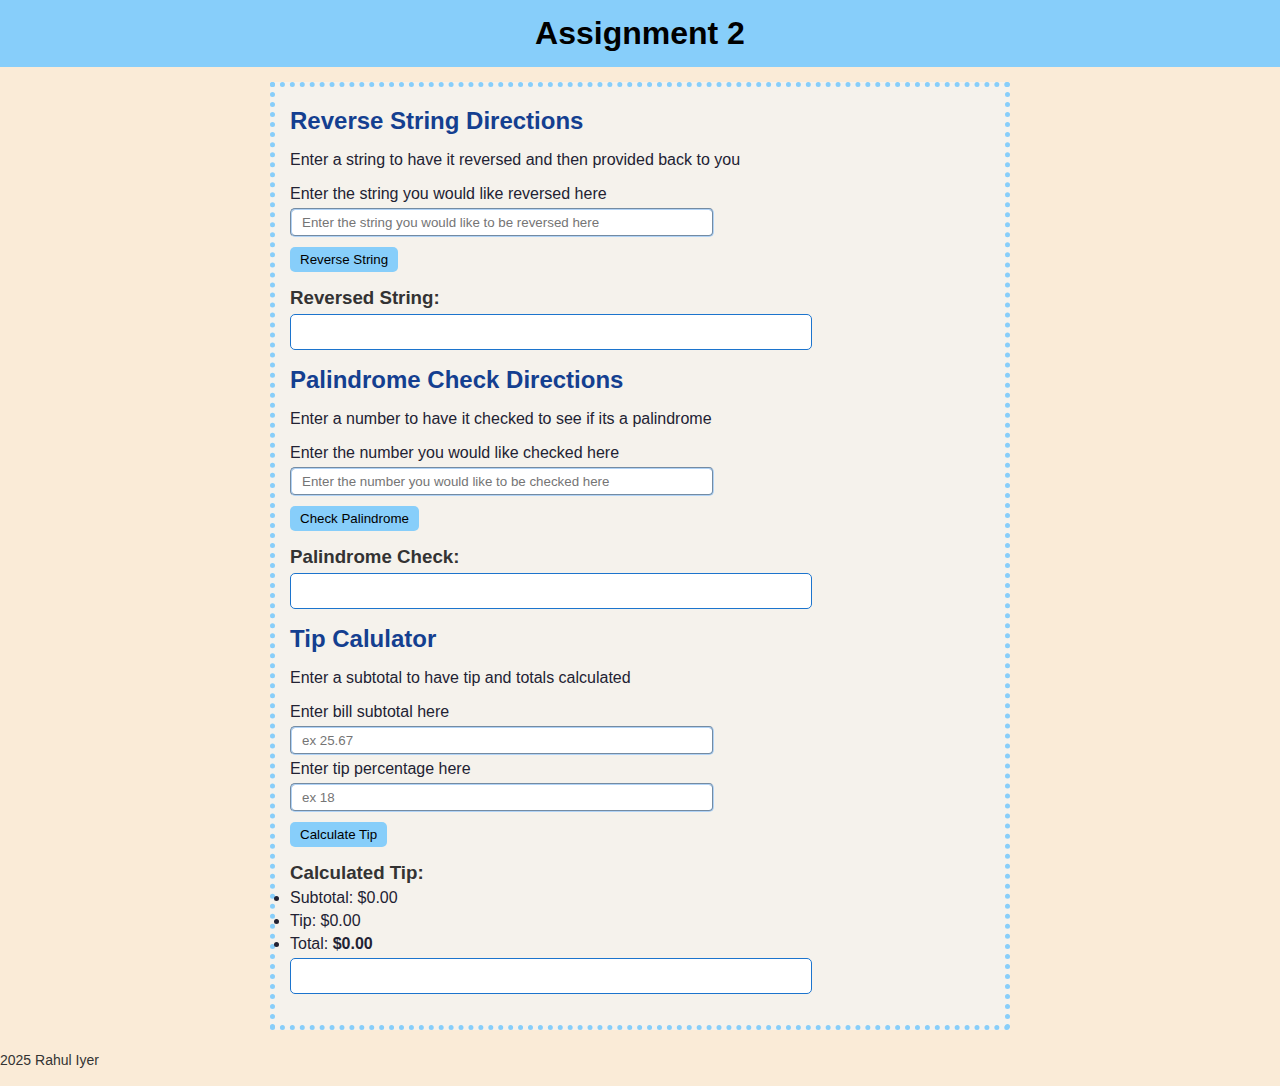
<file: index.html>
<!DOCTYPE html>
<html lang="en">
<head>
    <meta charset="UTF-8">
    <meta name="viewport" content ="width=device-width, initial-scale=1.0">
    <title>Applications</title>  
    <link rel="stylesheet" href="styles.css">
</head>

<body>
    <h1>Assignment 2 </h1>
   
<section>
    <h2>Reverse String Directions </h2>
    <p>Enter a string to have it reversed and then provided back to you</p>

    <form id ="reversedStringForm">
        <label for ="reversedStringInput">Enter the string you would like reversed here</label>
        <input id = "reversedStringInput" type = "text" placeholder="Enter the string you would like to be reversed here" required>
        <button type = "submit">Reverse String</button>
    </form>

    <h3>Reversed String:</h3>
    <p id = "reversedString"></p>



    <h2> Palindrome Check Directions </h2>
    <p>Enter a number to have it checked to see if its a palindrome</p>

    <form id ="palindromeCheckerForm">
        <label for ="palindromeCheckInput">Enter the number you would like checked here</label>
        <input id = "palindromeCheckInput" type = "text" placeholder="Enter the number you would like to be checked here" required>
        <button type = "submit">Check Palindrome</button>
    </form>

    <h3>Palindrome Check:</h3>
    <p id = "palindromeCheckerResult"></p>




    <h2>Tip Calulator  </h2>
    <p>Enter a subtotal to have tip and totals calculated</p>
    <form id ="tipCalculatorForm">
        <label for = "billSubtotal">Enter bill subtotal here</label>
        <input id = "billSubtotal" type = "number" min="0"  step ="0.1" placeholder="ex 25.67" required>
        <label for ="tipPercentage">Enter tip percentage here</label>
        <input id = "tipPercentage" type = "number" min="0" step ="0.1"  placeholder="ex 18" required>
        <button type = "submit">Calculate  Tip</button>
    </form>

    <h3>Calculated Tip:</h3>
    <ul>
        <li>Subtotal:<span id="finalSubtotal"> $0.00</span></li>
        <li>Tip: <span id="finalTip" >$0.00</span></li>
        <li>Total: <span id="finalTotal">$0.00</span></li>
    </ul>
    <p id ="completed"></p>
</section>

    

    <footer> <p>2025 Rahul Iyer</p> </footer>
    <script src="index.js"></script>
    </body>
    </html>
</file>
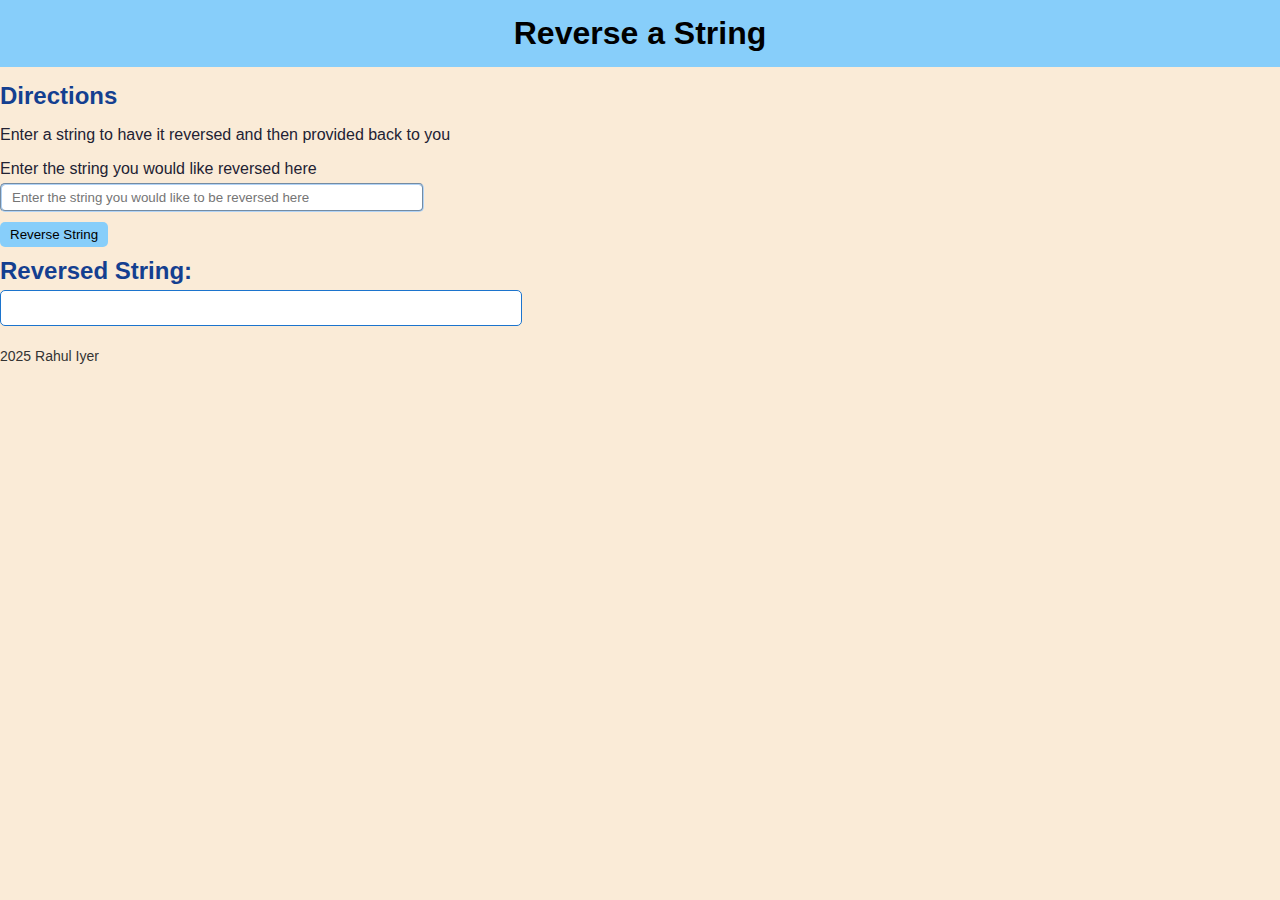
<file: reversedString.html>
<!DOCTYPE html>
<html lang="en">
<head>
    <meta charset="UTF-8">
    <meta name="viewport" content ="width=device-width, initial-scale=1.0">
    <title>Reversed String</title>  
    <link rel="stylesheet" href="styles.css">
</head>

<body>
    <h1>Reverse a String</h1>
   

    <h2> Directions </h2>
    <p>Enter a string to have it reversed and then provided back to you</p>

    <form id ="reversedStringForm">
        <label for ="input">Enter the string you would like reversed here</label>
        <input id = "input" type = "text" placeholder="Enter the string you would like to be reversed here" required>
        <button type = "submit">Reverse String</button>
    </form>

    <h2>Reversed String:</h2>
    <p id = "reversedString"></p>
    <footer>
    <p>2025 Rahul Iyer</p>
    </footer>
    <script src = "reversedString.js"></script>

    </body>

    </html>
</file>
<file: styles.css>
/* Rahul IyerAssignment 2 */
body{
    background-color: antiquewhite;     
    font-family: Arial, sans-serif;       
    color: #223;
    margin: 0;
    padding: 0;
}

h1{
    font-family:"Trebuchet MS", Arial, sans-serif;
    background: lightskyblue;
    color: #000;
    text-align: center;
    margin: 0 0 15px 0;
    padding: 15px 15px;
    
}


section{
    max-width: 700px;
    margin: 15px auto;
    background: #f5f2ec;
    border: 5px dotted lightskyblue;
    border-radius: 5 px;
    padding: 15px 15px;

}

h2{
font-family: "Trebuchet MS", Arial, sans-serif;
margin: 5px 0 5px 0;
color: #143f90;
}

h3{
margin: 15px 0 5px 0;
color: #333;
}

form{
margin-top : 5px;
margin-bottom: 10px;

}

label{
display: block;
margin-top: 5px;

}

input[type ="text"],
input[type="number"]{
    display: block;
    width: 100%;
    max-width: 400px;
    margin-top: 5px;
    padding: 5px 10px;
    border: 2px groove #b1d3f6;
    border-radius: 5px;
    background: #ffffff;

}
button{
    margin-top: 10px;
    padding: 5px 10px;
    border: none;
    border-radius: 5px;
    background: lightskyblue
}

button:hover{
    background: deepskyblue;
}

#reversedString,
#palindromeCheckerResult,
#completed{
    min-height: 1.5em;
    margin-top: 5px;
    padding: 5px 10px;
    border: 1px solid #1c74cd;
    border-radius: 5px;
    max-width: 500px;
    background: #ffffff;
    word-wrap: break-word;
}

ul{
    padding-left:0;
    margin: 5px 0 0 0;
}

ul li{
margin: 5px 0;
}

#finalTotal{
    font-weight: bold;
}

footer{
    text-align: left;
    color: #333;
    margin: 22px 0 18px;
    font-size: 14px;
}
</file>
